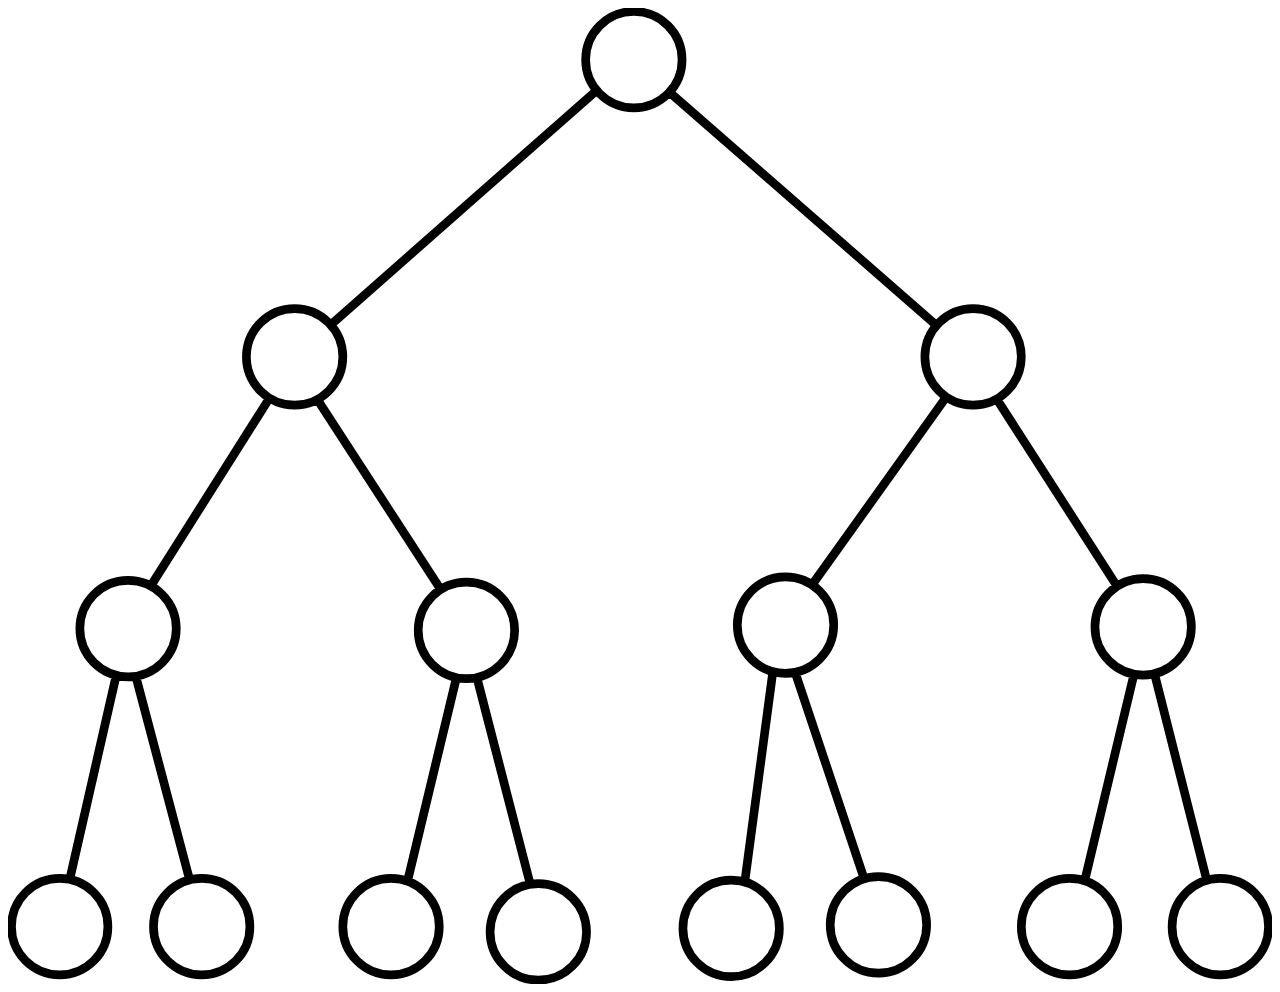
<file: curso/vivus.html>
<html>
    <head></head>
    <body>
        <svg
                       viewBox="0 0 364.13968 281.05466" id="test">
                      <g
                         transform="translate(-8.8489866,-761.95348)"
                         id="layer1">
                        <path
                           d="m 98.035714,874.8622 35.357146,54.46429 M 84.285714,874.14792 50,928.43363 M 40,954.32649 26.607143,1013.0765 M 45.535714,953.96935 61.25,1013.4336 m 76.78571,-58.5714 -14.28571,59.4643 m 20,-60.17858 15.53571,60.17858 m 69.82143,-60.53572 -8.03571,60.17852 m 14.64286,-60.3571 19.82142,59.2857 m 83.75001,-58.57141 15,59.28571 m -21.07143,-59.64285 -14.28572,59.82145 M 293.75,874.68363 328.39286,928.6122 m -48.92857,-55 -38.92858,54.46429 m -41.25,-141.96429 77.32143,67.5 M 178.75,785.39792 101.78571,853.25506 m 270.20295,173.34824 a 13.889598,13.889598 0 0 1 -13.8896,13.8896 13.889598,13.889598 0 0 1 -13.8896,-13.8896 13.889598,13.889598 0 0 1 13.8896,-13.8896 13.889598,13.889598 0 0 1 13.8896,13.8896 z m -43.43653,0 a 13.889598,13.889598 0 0 1 -13.88959,13.8896 13.889598,13.889598 0 0 1 -13.8896,-13.8896 13.889598,13.889598 0 0 1 13.8896,-13.8896 13.889598,13.889598 0 0 1 13.88959,13.8896 z m -55.05334,-0.505 a 13.889598,13.889598 0 0 1 -13.8896,13.8896 13.889598,13.889598 0 0 1 -13.8896,-13.8896 13.889598,13.889598 0 0 1 13.8896,-13.8896 13.889598,13.889598 0 0 1 13.8896,13.8896 z m -42.42641,1.0101 a 13.889598,13.889598 0 0 1 -13.88959,13.8896 13.889598,13.889598 0 0 1 -13.8896,-13.8896 13.889598,13.889598 0 0 1 13.8896,-13.8896 13.889598,13.889598 0 0 1 13.88959,13.8896 z m -55.55836,1.0101 a 13.889598,13.889598 0 0 1 -13.8896,13.8896 13.889598,13.889598 0 0 1 -13.8896,-13.8896 13.889598,13.889598 0 0 1 13.8896,-13.8896 13.889598,13.889598 0 0 1 13.8896,13.8896 z m -42.42641,-1.5151 a 13.889598,13.889598 0 0 1 -13.8896,13.8896 13.889598,13.889598 0 0 1 -13.88959,-13.8896 13.889598,13.889598 0 0 1 13.88959,-13.8896 13.889598,13.889598 0 0 1 13.8896,13.8896 z m -54.548247,0 a 13.889598,13.889598 0 0 1 -13.889598,13.8896 13.889598,13.889598 0 0 1 -13.889598,-13.8896 13.889598,13.889598 0 0 1 13.889598,-13.8896 13.889598,13.889598 0 0 1 13.889598,13.8896 z m -40.911181,-10e-5 a 13.889598,13.889598 0 0 1 -13.889597,13.8896 13.889598,13.889598 0 0 1 -13.8895984,-13.8896 13.889598,13.889598 0 0 1 13.8895984,-13.8896 13.889598,13.889598 0 0 1 13.889597,13.8896 z m 19.697977,-85.86294 a 13.889598,13.889598 0 0 1 -13.889597,13.88959 13.889598,13.889598 0 0 1 -13.889598,-13.88959 13.889598,13.889598 0 0 1 13.889598,-13.8896 13.889598,13.889598 0 0 1 13.889597,13.8896 z m 97.479711,0.50506 a 13.889598,13.889598 0 0 1 -13.88959,13.8896 13.889598,13.889598 0 0 1 -13.8896,-13.8896 13.889598,13.889598 0 0 1 13.8896,-13.8896 13.889598,13.889598 0 0 1 13.88959,13.8896 z m 91.92389,-1.51526 a 13.889598,13.889598 0 0 1 -13.8896,13.8896 13.889598,13.889598 0 0 1 -13.88959,-13.8896 13.889598,13.889598 0 0 1 13.88959,-13.88959 13.889598,13.889598 0 0 1 13.8896,13.88959 z m 103.03557,0.50513 a 13.889598,13.889598 0 0 1 -13.8896,13.8896 13.889598,13.889598 0 0 1 -13.8896,-13.8896 13.889598,13.889598 0 0 1 13.8896,-13.8896 13.889598,13.889598 0 0 1 13.8896,13.8896 z M 105.30841,862.45355 a 13.889598,13.889598 0 0 1 -13.889602,13.8896 13.889598,13.889598 0 0 1 -13.889598,-13.8896 13.889598,13.889598 0 0 1 13.889598,-13.8896 13.889598,13.889598 0 0 1 13.889602,13.8896 z m 195.46452,-6e-5 a 13.889598,13.889598 0 0 1 -13.8896,13.8896 13.889598,13.889598 0 0 1 -13.8896,-13.8896 13.889598,13.889598 0 0 1 13.8896,-13.8896 13.889598,13.889598 0 0 1 13.8896,13.8896 z m -97.73227,-85.61041 a 13.889598,13.889598 0 0 1 -13.8896,13.8896 13.889598,13.889598 0 0 1 -13.8896,-13.8896 13.889598,13.889598 0 0 1 13.8896,-13.8896 13.889598,13.889598 0 0 1 13.8896,13.8896 z"
                           style="fill:#ffffff;fill-rule:evenodd;stroke:#000000;stroke-width:2.5;stroke-linecap:butt;stroke-linejoin:miter;stroke-opacity:1;stroke-miterlimit:4;stroke-dasharray:none;fill-opacity:1"
                           id="path4268" />
                      </g>
                    </svg>
    </body>
</html>
</file>
